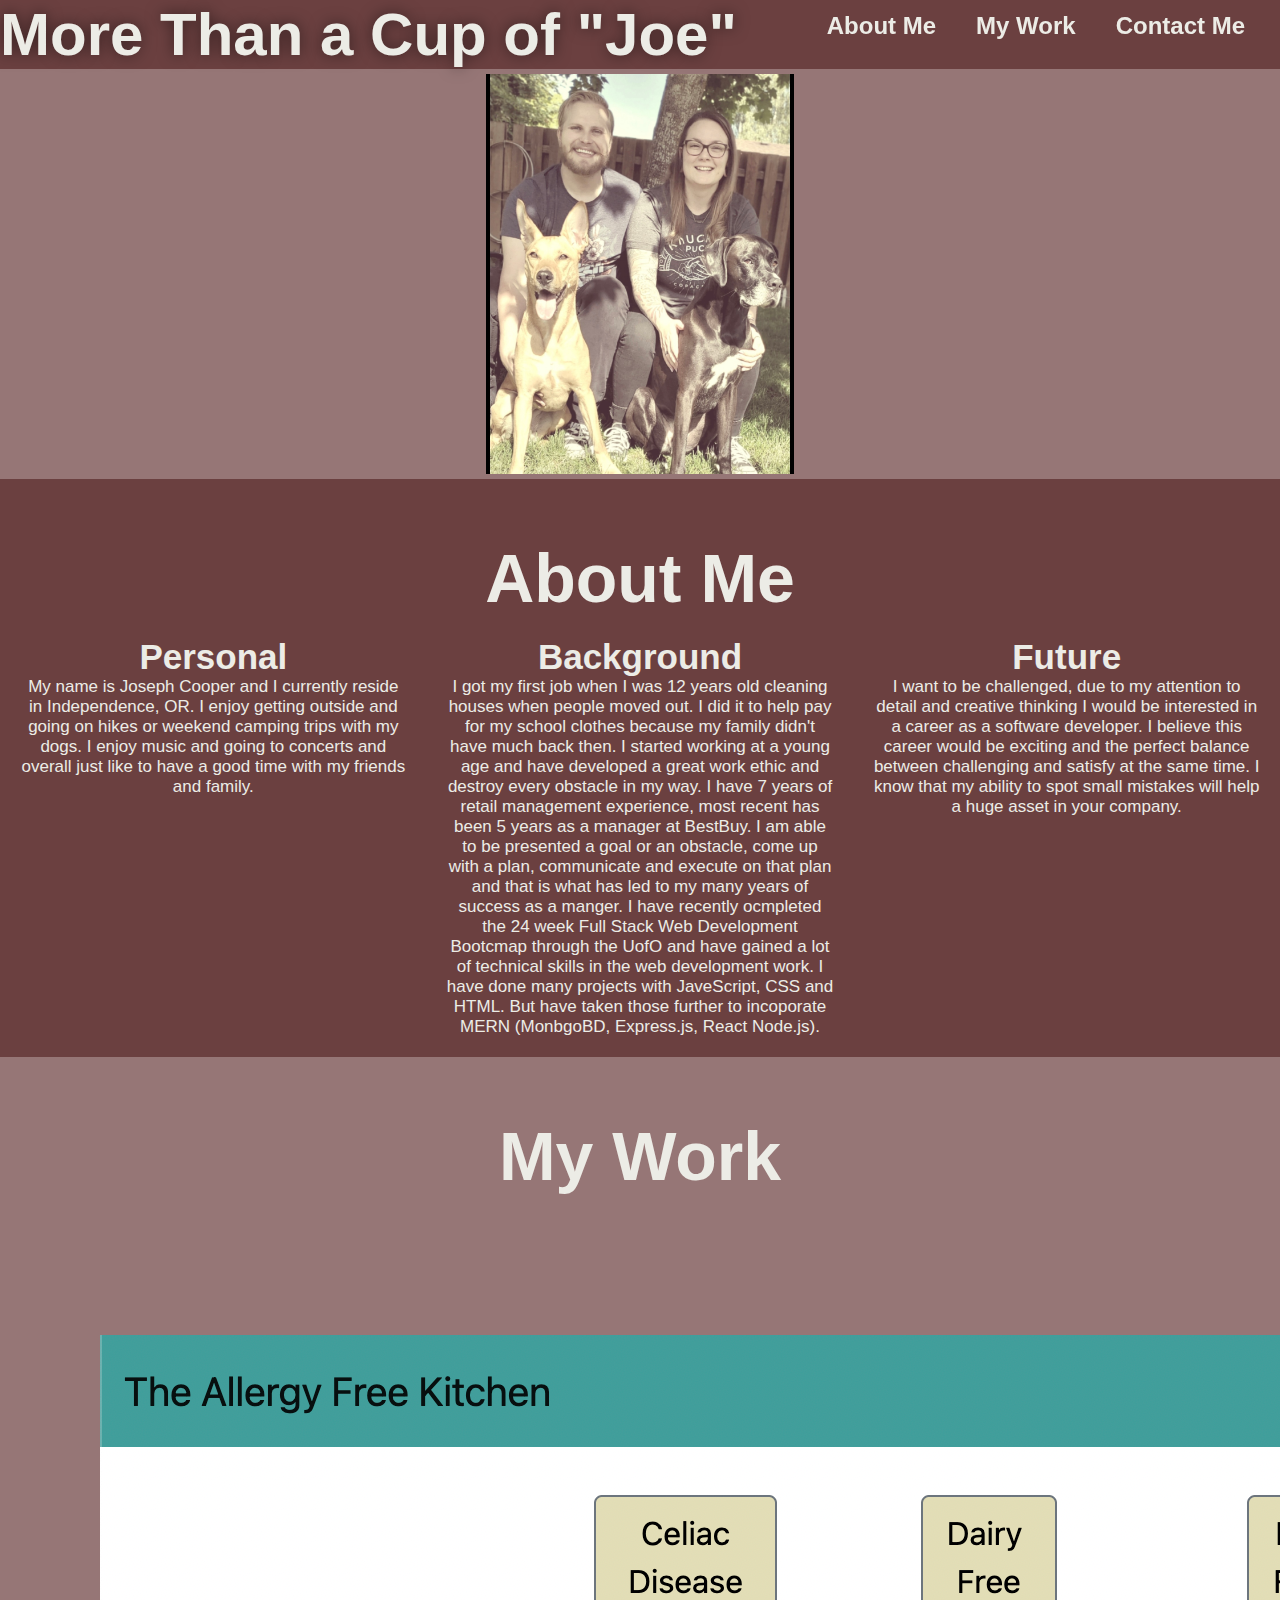
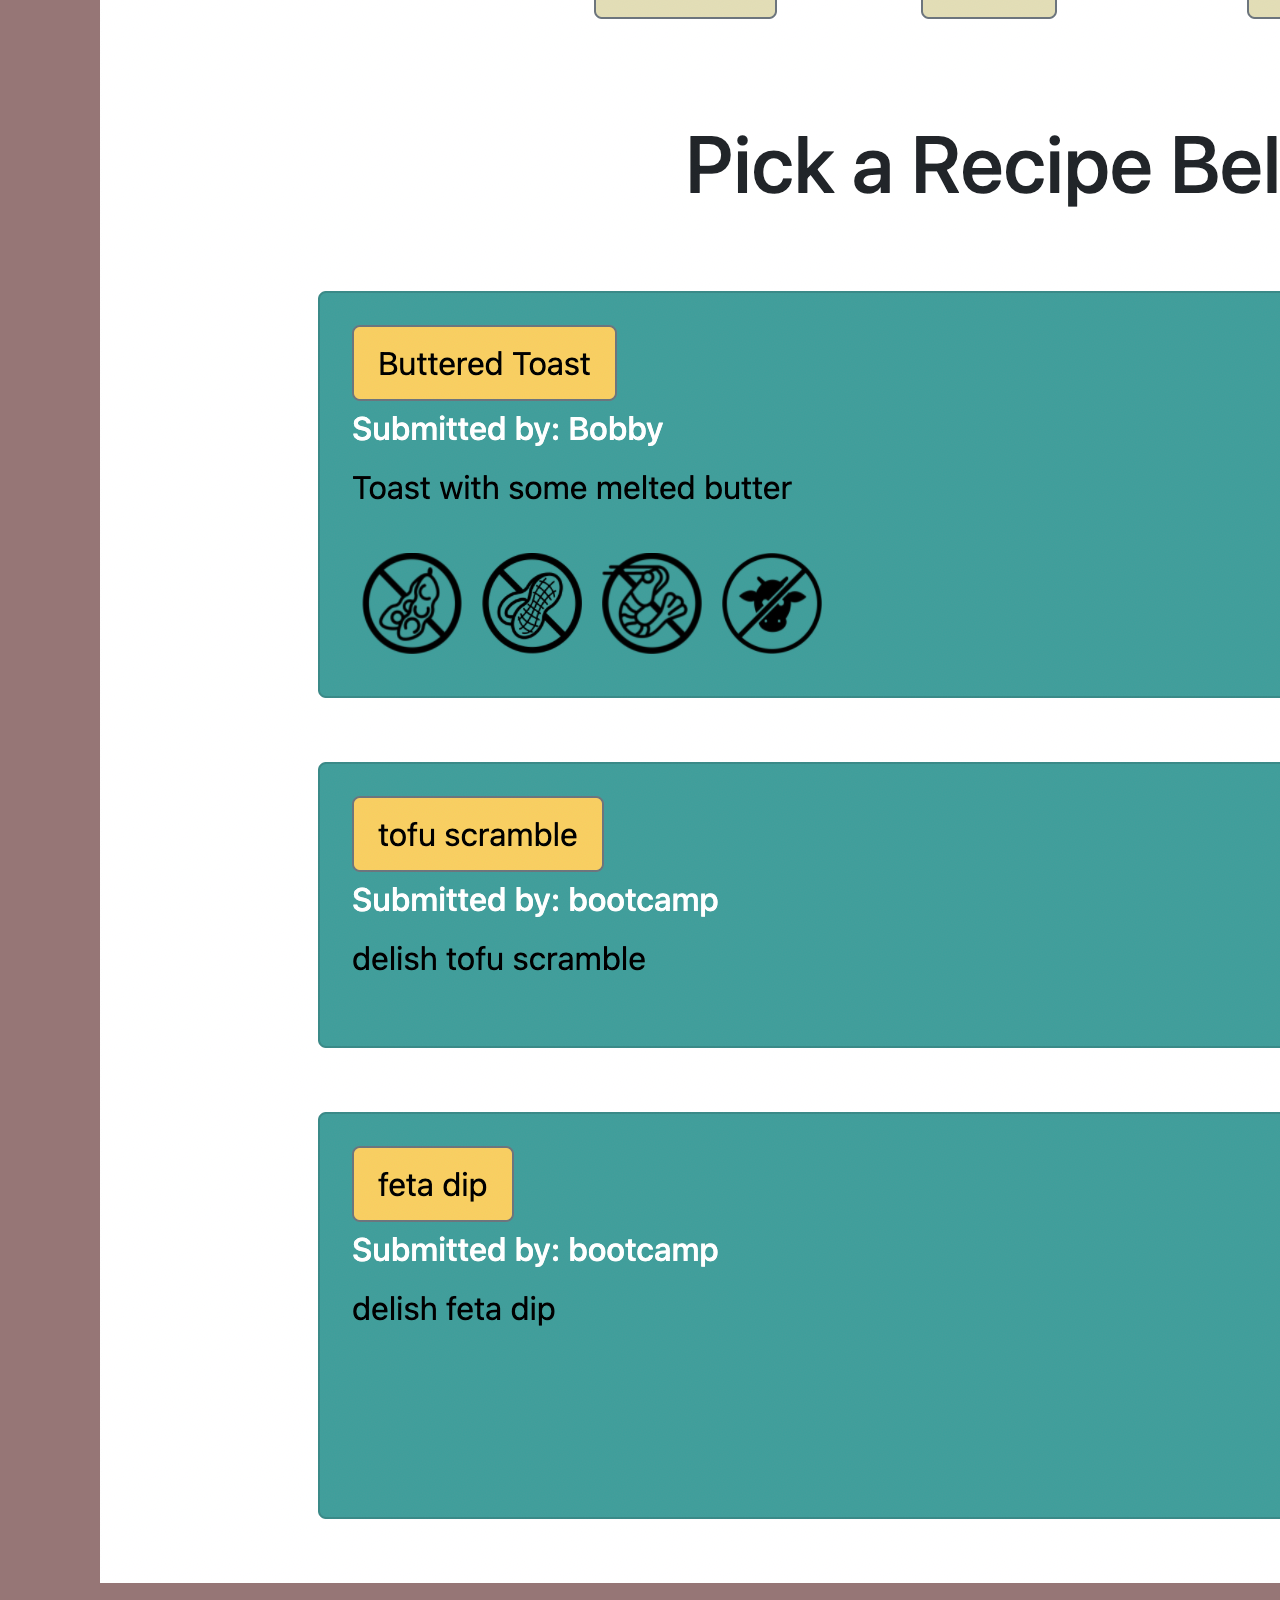
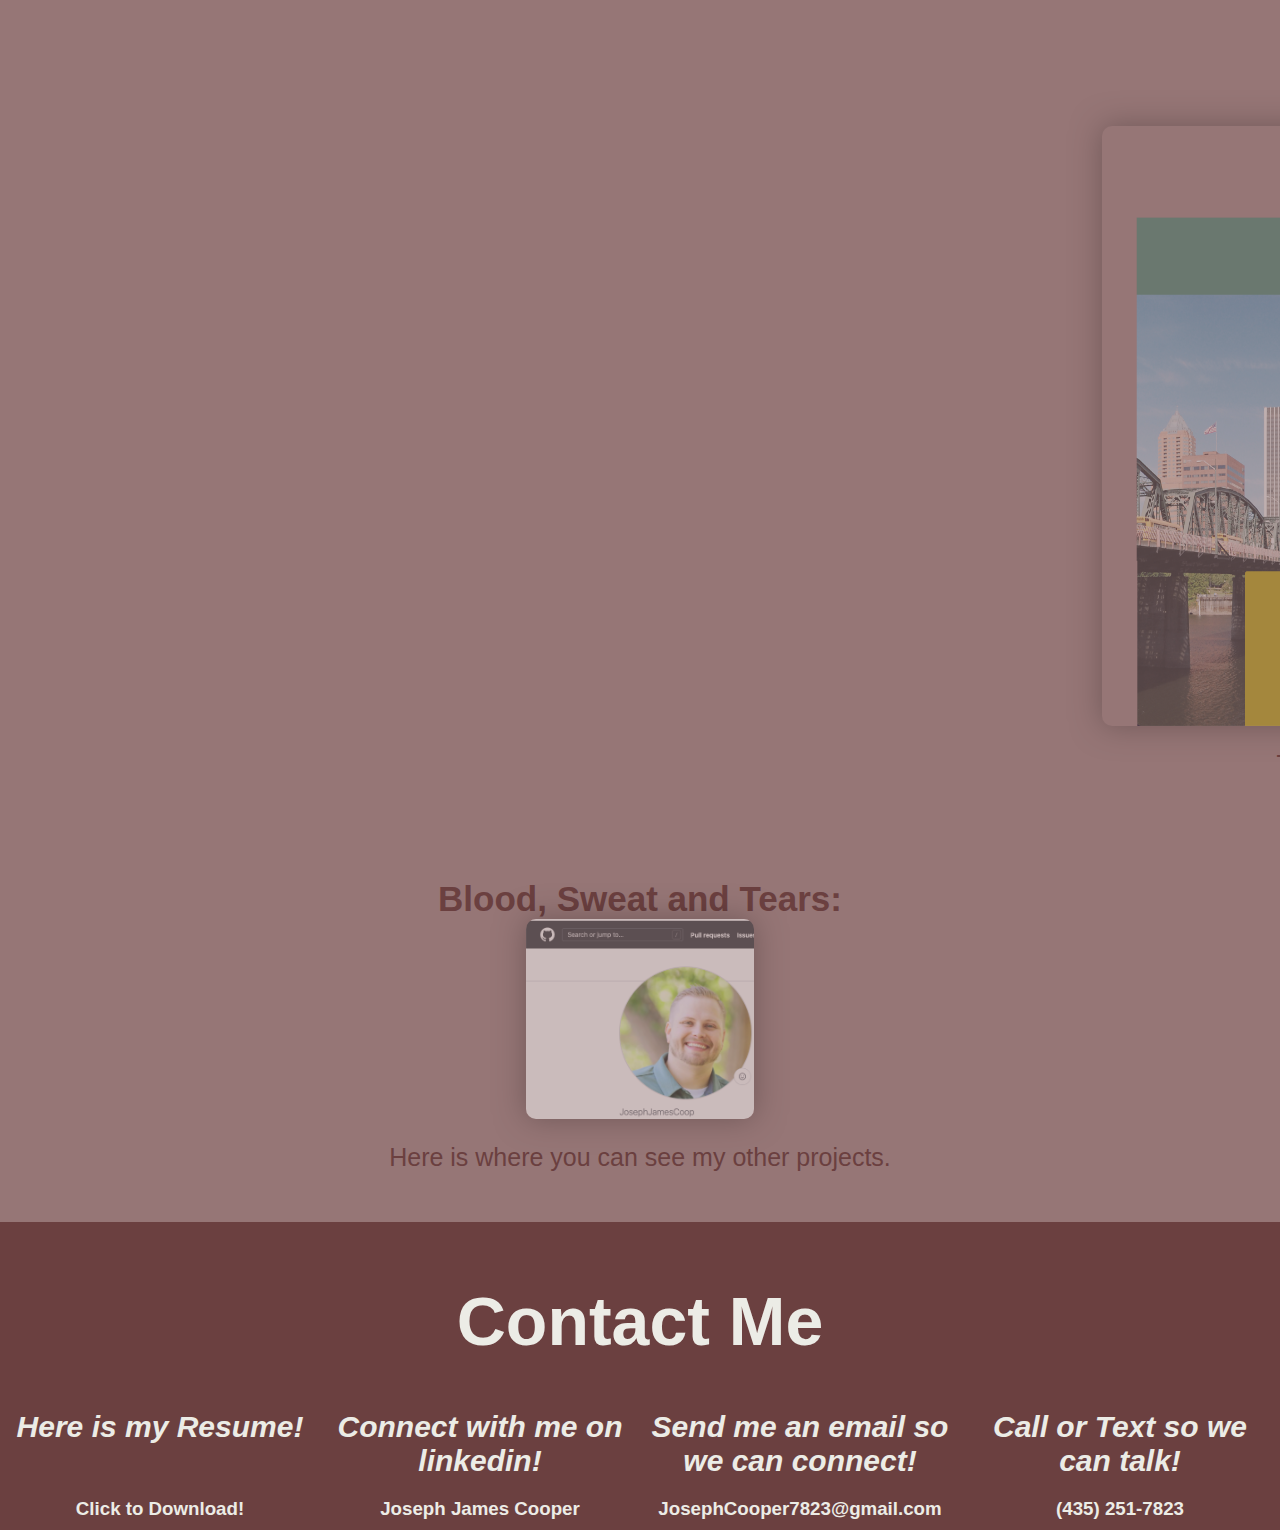
<file: index.html>
<!DOCTYPE html>
<html lang="en">

<head>
  <meta name="viewport" content="width=device-width, initial-scale=1.0" />
  <meta charset="UTF-8" />
  <title>More Than a Cup of Joe</title>
  <link rel="stylesheet" href="./assets/css/style.css" />
</Head>

<body>
  <!--Header Section-->
  <header class="header">
    <h1>
      More Than a Cup of "Joe"
    </h1>
    <nav>
      <ul>
        <li>
          <a class="links" href="#about-me">About Me</a>
        </li>
        <li>
          <a class="links" href="#my-work">My Work</a>
        </li>
        <li>
          <a class="links" href="#contact-me">Contact Me</a>
        </li>
      </ul>
    </nav>
  </header>
  <section class="family">
    <img src="./assets/images/Family.jpg" alt="Joseph Cooper with his wife Erin and their two dogs, Rosie and Rango.">
  </section>

  <!--About Me Section-->
  <section id="about-me" class="bio">
    <h2>
      About Me
    </h2>
    <div class="info">
      <div class="my-info">
        <h3>
          Personal
        </h3>
        <p>My name is Joseph Cooper and I currently reside in Independence, OR. I enjoy getting outside and going on hikes or weekend camping trips with my dogs. I enjoy music and going to concerts and overall just like to have a good time with my friends and family.
        </p>
      </div>
      <div class="my-info">
        <h3>
          Background
        </h3>
        <p>I got my first job when I was 12 years old cleaning houses when people moved out. I did it to help pay for my school clothes because my family didn't have much back then. I started working at a young age and have developed a great work ethic and destroy every obstacle in my way. I have 7 years of retail management experience, most recent has been 5 years as a manager at BestBuy. I am able to be presented a goal or an obstacle, come up with a plan, communicate and execute on that plan and that is what has led to my many years of success as a manger. I have recently ocmpleted the 24 week Full Stack Web Development Bootcmap through the UofO and have gained a lot of technical skills in the web development work. I have done many projects with JaveScript, CSS and HTML. But have taken those further to incoporate MERN (MonbgoBD, Express.js, React Node.js).</p>
      </div>
      <div class="my-info">
        <h3>
          Future
        </h3>
        <p>I want to be challenged, due to my attention to detail and creative thinking I would be interested in a career as a software developer. I believe this career would be exciting and the perfect balance between challenging and satisfy at the same time. I know that my ability to spot small mistakes will help a huge asset in your company. </p>
      </div>
    </div>
  </section>

  <!--My Work section-->
  <section id="my-work" class="work">
    <h2>
      My Work
    </h2>
    <div class="projects">
      <div class="project">
        <div class="project">
          <h3>
            Most Creative Project:
          </h3>

          <div class="allergy-free-kitchen" , class="images">
            <a href=https://afk-network.herokuapp.com> <img
                src="./assets/images/allergy-free-kitchen.png" alt="Preview of The Allergy Free Kitchen Website"> </a>
          </div>
          <h4>This is the project I find most creative. </h4>
        </div>
        <h3>
          Most Proud of Project:
        </h3>

        <div class="your-portland-itinerary" , class="images">
          <a href=https://josephjamescoop.github.io/your-portland-itinerary> <img
              src="./assets/images/your-portland-itinerary.png" alt="Preview of Your Portland Itinerary Website"> </a>
        </div>
        <h4>
          This is the project that I'm most proud of.
        </h4>
      </div>

      <div class="project">
        <h3>
          Blood, Sweat and Tears:
        </h3>

        <div class="git-hub" , class="images">
          <a href=https://github.com/JosephJamesCoop> <img src="./assets/images/git-hub.jpeg"
              alt="preview of Joseph's GitHub page"> </a>
        </div>
        <h4>
          Here is where you can see my other projects.
        </h4>
      </div>
    </div>
  </section>

  <!-- Contact Me Section-->
  <section id="contact-me" class="contact">
    <h2>
      Contact Me
    </h2>
    <div class="connect">
      <div class="connected">
        <h3>
          <a href="./resume.html">Here is my Resume! </a>
        </h3>
      </div>
      <div class="connected">
        <h3>
          <a href="https://www.linkedin.com/in/JosephJamesCooper7823/">Connect with me on linkedin! </a>
        </h3>
      </div>
      <div class="connected">
        <h3>
          <a href="mailto://josephcooper7823@gmail.com">Send me an email so we can connect!</a>
        </h3>
      </div>
      <div class="connected">
        <h3>
          <a href="tel:435.2517823">Call or Text so we can talk!</a>
        </h3>
      </div>
    </div>
  </section>

  <!-- Footer section-->
  <footer>
    <div class="foot">
      <h3>
        <a href="./resume.html">Click to Download! </a>
      </h3>
    </div>
    <div class="foot">
      <h3>
        <a href="https://www.linkedin.com/in/JosephJamesCooper7823/">Joseph James Cooper </a>
      </h3>
    </div>
    <div class="foot">
      <h3>
        <a href="mailto://josephcooper7823@gmail.com">JosephCooper7823@gmail.com</a>
      </h3>
    </div>
    <div class="foot">
      <h3>
        <a href="tel:435.2517823">(435) 251-7823</a>
      </h3>
    </div>
  </footer>

</body>

</html>
</file>
<file: assets/css/style.css>
* {
    margin: 0;
    padding: 0;
    box-sizing: border-box;
}
:root {
    --color-1: rgb(107, 64, 64);
    --color-2: rgb(150, 118, 118);
    --color-3: rgb(236, 236, 230);
}  
body {
    color: var(--color-2);
    font-family: Arial, Helvetica, sans-serif;
}
h2 {
    font-size: 68px;
    text-align: center;
    padding-top: 60px;
}


.header {
    background-color: var(--color-1);
    display: flex;
    flex-wrap: wrap;
    justify-content: space-between;
    position: sticky;
    position: -webkit-sticky;
    top: 0;
    z-index: 100;
}
header h1 {
    font-size: 60px;
    color: var(--color-3);
    text-shadow: 0 0 15px rgba(0, 0, 0, 0.5);
}
.links {
    text-decoration: none;
    color: var(--color-3);
    font-size: 24px;
    border-top: 20px;
    text-shadow: 0, 0, 10px rgba(0, 0, 0, 0.5);
    margin-right: 20px;
    margin-left: -10px;
}
.links:hover {
    color: var(--color-1);
    background-color: var(--color-3);
    border-radius:  50%;
}
header nav {
    margin: 12px 0;
}
header nav ul li a {
    padding: 10px 15px;
    font-weight: bolder;
}
header nav ul {
    display: flex;
    flex-wrap: wrap;
    justify-content: space-between;
    list-style: none;
}
.family {
    text-align: center;
    background-color: var(--color-2);
    width: auto;
    height: 410px;
    padding: 5px;  
}
.family img {
    max-width: 100%;
    max-height: 400px;
}

/* About me Sectiuon */
.bio {
    background-color: var(--color-1);
    color: var(--color-3);
}
.bio h3 {
    font-size: 35px;
}
.bio p {
    font-size: 17px;

}
.info {
    display: flex;
    width: 100%;
    flex-wrap: wrap;
    justify-content: space-around;
    text-align: center;
}
.my-info {
    margin: 20px;
    flex: 1;
}
/* My Work section */
.work {
    background-color: var(--color-2);
    color: var(--color-3);
}
.work h3 {
    font-size: 35px;
    color: var(--color-1);
}
.work h4 {
    font-weight: normal;
    margin-top: 20px;
    font-size: 25px;
    color: var(--color-1);
}
.projects {
    display: flex;
    width: 100%;
    flex-wrap: wrap;
    justify-content: space-around;
    text-align: center;
}
.project {
    margin: 50px;
    flex: 2 100%;
}
.images {
    display: flex;
    flex-wrap: wrap;
    justify-content: left;
    list-style: none;
}
.your-portland-itinerary a img {
    height: 600px;
    width: 800px;
    border-radius: 10px;
    box-shadow:  0 0 30px rgba(0, 0, 0, 0.5);
    opacity: 0.5;
}
.run-buddy a img {
    border-radius: 10px;
    box-shadow:  0 0 30px rgba(0, 0, 0, 0.5);
    opacity: 0.5;
}
.git-hub a img {
    border-radius: 10px;
    box-shadow:  0 0 30px rgba(0, 0, 0, 0.5);
    opacity: 0.5;
    height: 200px;
}
.your-portland-itinerary a img:hover {
    opacity: 1;
}
.run-buddy a img:hover {
    opacity: 1;
}
.git-hub a img:hover {
    border-radius: 10px;
    box-shadow:  0 0 30px rgba(0, 0, 0, 0.5);
    opacity: 1;
}
.images a {
    display: flex;
    flex-wrap: wrap;
    width: 100%;
}
.images a:hover {
    color: var(--Color-3);
    text-decoration: underline;
}
/* Contact Me Section */
.contact {
    background-color: var(--color-1);
    color: var(--color-3);
}
.contact h3 {
    font-weight: bolder;
    font-style: italic;
    font-size: 30px;
    text-decoration: none;
}
.connect a {
    text-decoration: none;
    color: var(--color-3);
}
.connect a:hover {
    color: var(--color-2);
}
.connect {
    display: flex;
    width: 100%;
    flex-wrap: wrap;
    justify-content: space-around;
    text-align: center;
}
.connected {
    margin: 50px 10px 10px 10px;
    flex: 1;
}
/* Footer Section */
footer {
    display: flex;
    width: 100%;
    flex-wrap: wrap;
    justify-content: space-around;
    text-align: center;
    background-color: var(--color-1);
}
.foot {
    margin: 10px;
    flex: 1;
}
.foot a {
    text-decoration: none; 
    color: var(--color-3);
}
.foot a:hover {
    color: var(--color-1);
    background-color: var(--color-3);
}
.resume {
    height: 1000px;
    background-color: var(--color-2) ;
}
.iframe {
    display: flex;
    flex-wrap: wrap;
    justify-content: center;
    width: 800px;
    height: 1000px;
    border: none;
    margin-left: auto;
    margin-right: auto;
}
.head {
    text-decoration: none;
    color: var(--color-3);
    font-size: 60px;
    background-color: var(--color-1);
}
.center {
    text-align: center;
    background-color: var(--color-1);
    position: sticky;
    position: -webkit-sticky;
    top: 0;
    z-index: 100;
}


/* sizing for other devices*/
@media screen and (max-width: 980px) {
    .project {
        margin: 15px;   
    }
}

@media screen and (max-width: 768px) {
    header {
        display: flex;
        flex-wrap: wrap;
        justify-content: space-evenly;
        position: relative;
        text-align: center;
    }
    .work h3 {
        font-size: 27px;
    }
    .work h4 {
        padding-bottom: 10px;
        margin-top: -6px;
   
    }
    .work ul li a {
        font-size: 22px;
        margin-top: -3px;
    }
    .contact h3 {
        font-size: 20px;
    }
    .project {
        flex: 2 100%
    }
    .work ul {
        justify-content: center;
    }
    .my-info {
        flex: 2 100%;
    }
    .your-portland-itinerary a img {
        height: 400px;
        width: 600px;
}
.iframe {
    width: 700px;
    height: 800px;
}
}
@media screen and (max-width: 575px) {
    h2 {
        font-size: 50px;
        padding-top: 60px;
    }
    
    .contact h3 {
        font-weight: normal;
        font-size: 15px;

    }
    .connected {
        margin: 30px 5px 10px 5px;
        flex: 1;
    }
    .foot {
        margin: 10px;
        flex: 2 100%;
    }
    .your-portland-itinerary a img {
        height: 250px;
        width: 300px;
    }
    .run-buddy a img {
        height: 150px;
        width: auto;
    }
    .git-hub a img {
        height: 150px;
        width: auto;
    }
    .iframe {
        width: 375px;
        height: 1000px;
    }
}
</file>
